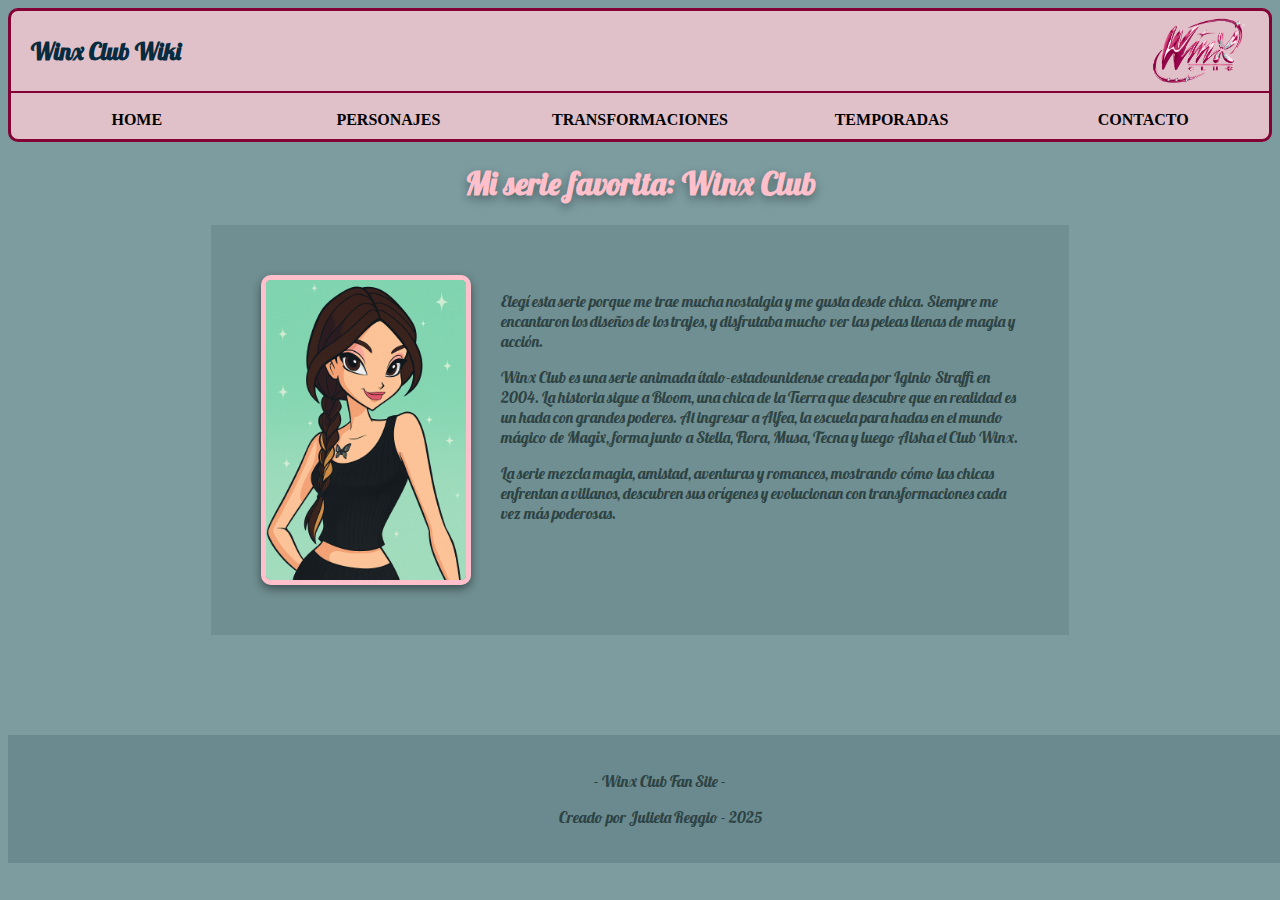
<file: index.html>
<!DOCTYPE html>
<html lang="en">
<head>
    <meta charset="UTF-8">
    <meta name="viewport" content="width=device-width, initial-scale=1.0">
    <title>Mi primer sitio Fan de Winx Club</title>
    <link rel="stylesheet" href="styles.css">
    <link rel="stylesheet" href="fonts.css">
</head>
<body>
    <header>
        <div class="Header_Complete">
            <div class="Header_Logo">
                <h2>Winx Club Wiki</h2>
                <img  src="img/logo-winx.png" alt="Logo Winx Club" width="100" class="Logo">
            </div><br>
            <nav>
                <ul>
                    <li><a href="index.html">HOME</a></li>
                    <li><a href="personajes.html">PERSONAJES</a></li>
                    <li><a href="Transformaciones winx/MagicWinx.html">TRANSFORMACIONES</a></li>
                    <li><a href="Temporadas.html">TEMPORADAS</a></li>
                    <li><a href="contacto.html">CONTACTO</a></li>
                </ul>
            </nav>
        </div>
        <h1> Mi serie favorita: Winx Club</h1>
    </header>
    <main class="presentation">
        <img src="img/Yo.png" alt="Julieta Reggio" height="300" title="Yo como un personaje de Winx." id="My_Picture">
        
        <div class="descriptive_text">
            <p> Elegí esta serie porque me trae mucha nostalgia y me gusta desde chica. Siempre me encantaron los diseños de los trajes, y disfrutaba mucho ver las peleas llenas de magia y acción.</p>
            <p>Winx Club es una serie animada ítalo-estadounidense creada por Iginio Straffi en 2004. La historia sigue a Bloom, una chica de la Tierra que descubre que en realidad es un hada con grandes poderes. Al ingresar a Alfea, la escuela para hadas en el mundo mágico de Magix, forma junto a Stella, Flora, Musa, Tecna y luego Aisha el Club Winx.</p>
            <p>La serie mezcla magia, amistad, aventuras y romances, mostrando cómo las chicas enfrentan a villanos, descubren sus orígenes y evolucionan con transformaciones cada vez más poderosas.</p>
        </div>
    </main>
    <footer>
        <p class="footer_text">- Winx Club Fan Site -</p>
        <p class="footer_text">Creado por Julieta Reggio - 2025</p>
    </footer>
</body>
</html>
</file>
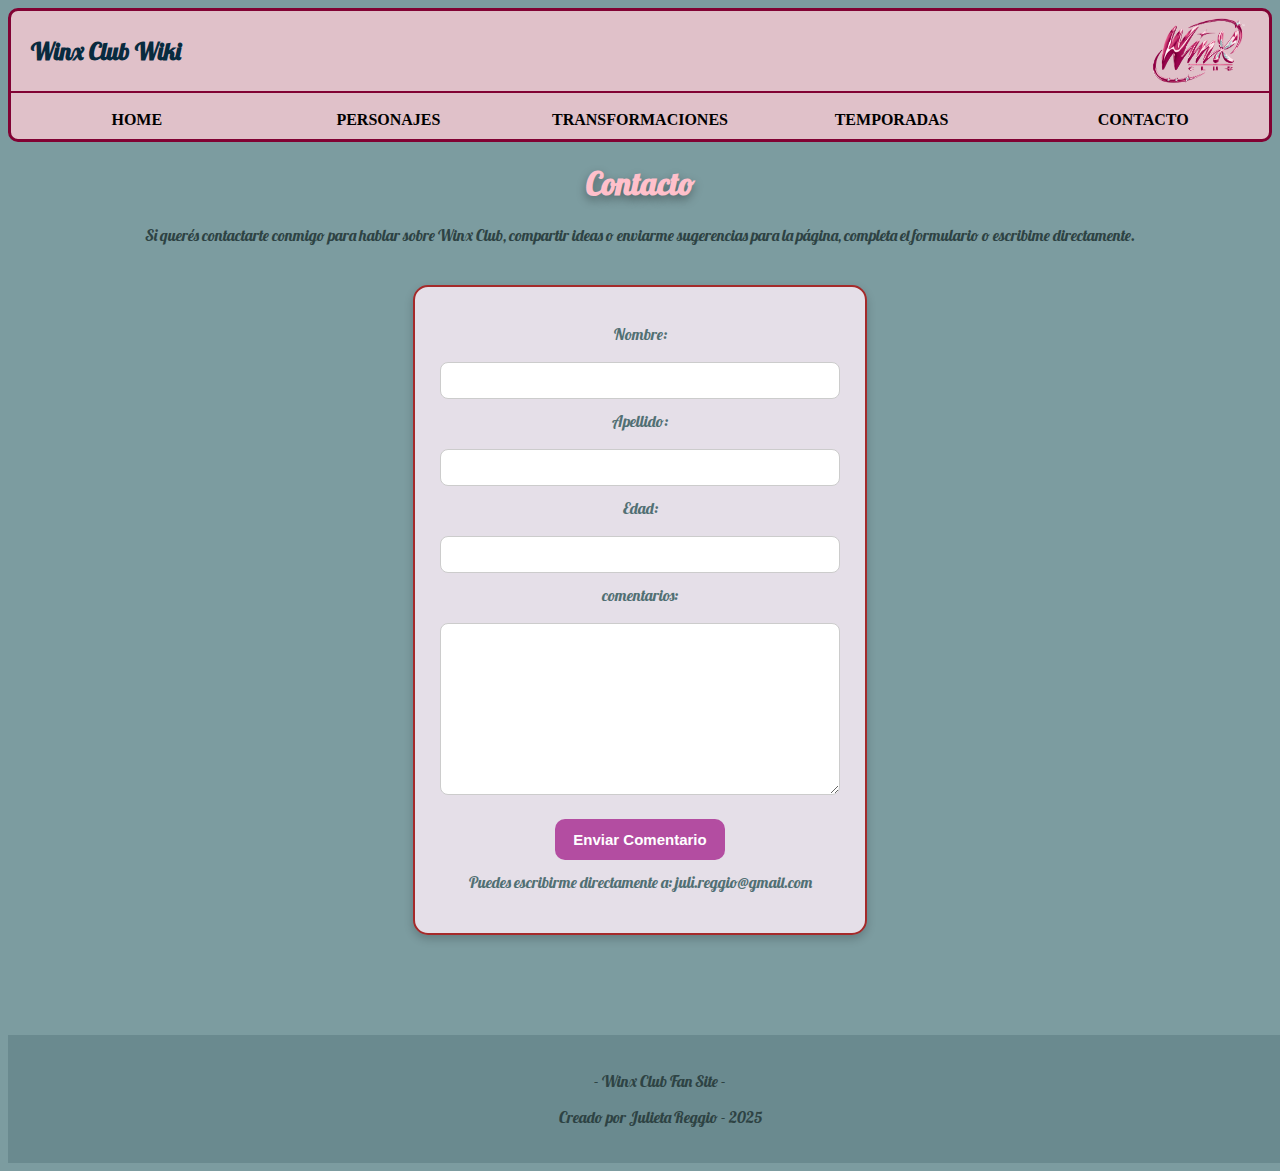
<file: contacto.html>
<!DOCTYPE html>
<html lang="en">
<head>
    <meta charset="UTF-8">
    <meta name="viewport" content="width=device-width, initial-scale=1.0">
    <title>Mi primer sitio Fan de Winx Club</title>
    <link rel="stylesheet" href="styles.css">
    <link rel="stylesheet" href="fonts.css">
</head>
<body>
    <header>
        <div class="Header_Complete">
            <div class="Header_Logo">
                <h2>Winx Club Wiki</h2>
                <img  src="img/logo-winx.png" alt="Logo Winx Club" width="100" class="Logo">
            </div><br>
            <nav>
                <ul>
                    <li><a href="index.html">HOME</a></li>
                    <li><a href="personajes.html">PERSONAJES</a></li>
                    <li><a href="Transformaciones winx/MagicWinx.html">TRANSFORMACIONES</a></li>
                    <li><a href="Temporadas.html">TEMPORADAS</a></li>
                    <li><a href="contacto.html">CONTACTO</a></li>
                </ul>
            </nav>
        </div>
        <h1>Contacto</h1>
    </header>
    <main>
        <form action="https://formspree.io/f/xovndreo" method="POST">

            <p>Si querés contactarte conmigo para hablar sobre Winx Club, compartir ideas o enviarme sugerencias para la página, completa el formulario o escribime directamente.</p>
            
            <div class="form-container">
                <label for="first-name">Nombre:</label><br>
                <input type="text" id="first-name" name="first-name"><br>
                
                <label for="last-name">Apellido:</label><br>
                <input type="text" id="last-name" name="last-name"><br>
                
                <label for="Age">Edad:</label><br>
                <input type="number"><br>

                <label for="comenta">comentarios:</label><br>
                <textarea name="comenta" id="comentario" cols="20" rows="10"></textarea><br>
                
                <input type="submit" value="Enviar Comentario"><br>
                
                <p>Puedes escribirme directamente a: juli.reggio@gmail.com</p>
            </div>
        </form>
    </main>
    <footer>
        <p class="footer_text">- Winx Club Fan Site -</p>
        <p class="footer_text">Creado por Julieta Reggio - 2025</p>
    </footer>
</body>
</html>
</file>
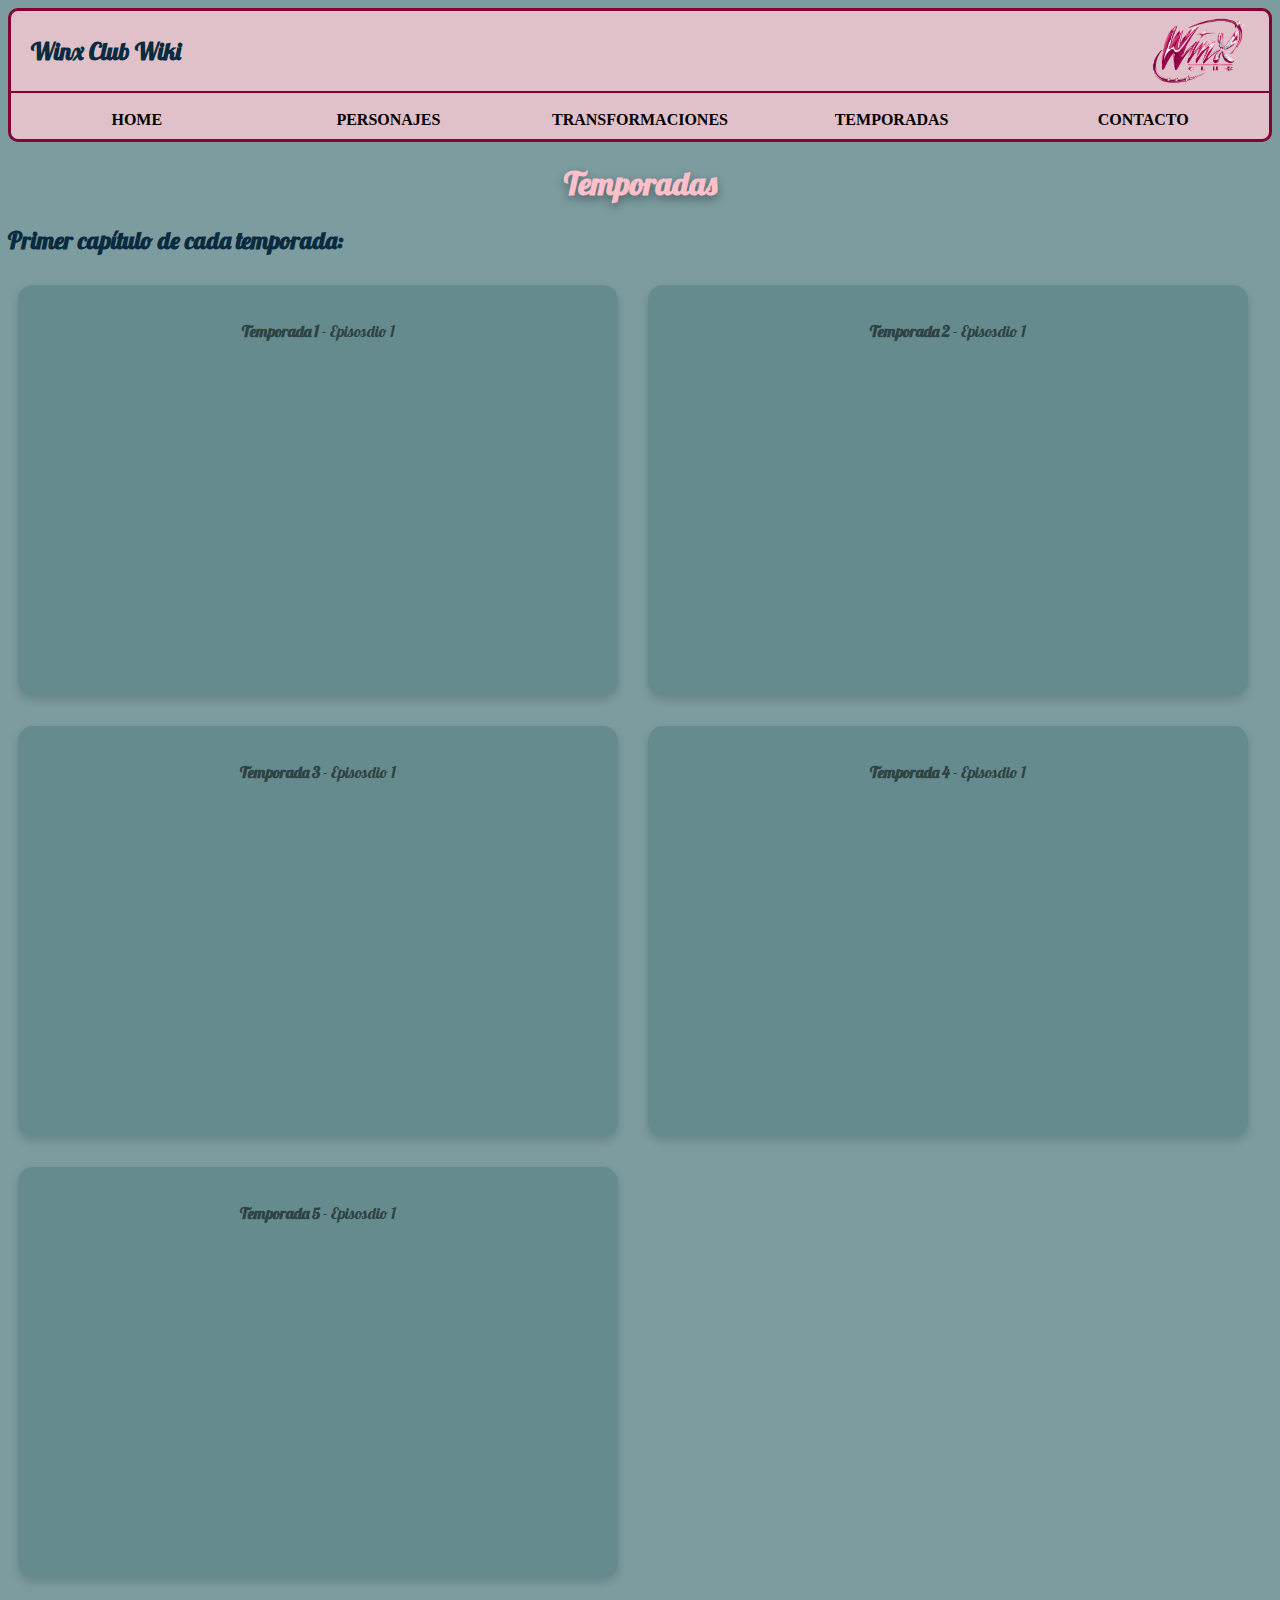
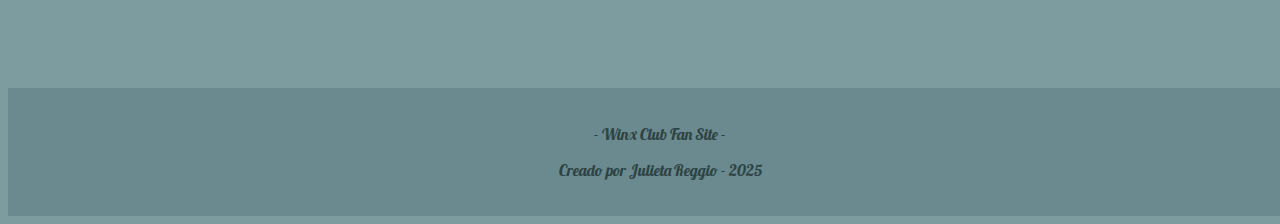
<file: Temporadas.html>
<!DOCTYPE html>
<html lang="en">
<head>
    <meta charset="UTF-8">
    <meta name="viewport" content="width=device-width, initial-scale=1.0">
    <title>Mi primer sitio Fan de Winx Club</title>
    <link rel="stylesheet" href="styles.css">
    <link rel="stylesheet" href="fonts.css">
</head>
<body>
    <header>
        <div class="Header_Complete">
            <div class="Header_Logo">
                <h2>Winx Club Wiki</h2>
                <img  src="img/logo-winx.png" alt="Logo Winx Club" width="100" class="Logo">
            </div><br>
            <nav>
                <ul>
                    <li><a href="index.html">HOME</a></li>
                    <li><a href="personajes.html">PERSONAJES</a></li>
                    <li><a href="Transformaciones winx/MagicWinx.html">TRANSFORMACIONES</a></li>
                    <li><a href="Temporadas.html">TEMPORADAS</a></li>
                    <li><a href="contacto.html">CONTACTO</a></li>

                </ul>
            </nav>
        </div>
        <h1> Temporadas</h1>
        <h2>Primer capítulo de cada temporada:</h2>
    </header>
    <main class="Videos">
        <div class="Vid_and_title">
            <p><strong>Temporada 1</strong> - Episosdio 1</p>
            <iframe width="560" height="315" src="https://www.youtube.com/embed/dDhB4_mt2f4?si=l-C3R31MTmRzn0od" title="YouTube video player" frameborder="0" allow="accelerometer; autoplay; clipboard-write; encrypted-media; gyroscope; picture-in-picture; web-share" referrerpolicy="strict-origin-when-cross-origin" allowfullscreen></iframe>
        </div>

        <div class="Vid_and_title">
            <p><strong>Temporada 2</strong> - Episosdio 1</p>
            <iframe width="560" height="315" src="https://www.youtube.com/embed/yeaf1TVjAsE?si=JjwiKc5wwFEhKqJb" title="YouTube video player" frameborder="0" allow="accelerometer; autoplay; clipboard-write; encrypted-media; gyroscope; picture-in-picture; web-share" referrerpolicy="strict-origin-when-cross-origin" allowfullscreen></iframe>
        </div>

       <div class="Vid_and_title">
            <p><strong>Temporada 3</strong> - Episosdio 1</p>
            <iframe width="560" height="315" src="https://www.youtube.com/embed/rGWw2mMmy6A?si=TkoC1_-rXVvzRs6n" title="YouTube video player" frameborder="0" allow="accelerometer; autoplay; clipboard-write; encrypted-media; gyroscope; picture-in-picture; web-share" referrerpolicy="strict-origin-when-cross-origin" allowfullscreen></iframe>
        </div>

        <div class="Vid_and_title">
            <p><strong>Temporada 4</strong> - Episosdio 1</p>
            <iframe width="560" height="315" src="https://www.youtube.com/embed/P7bJZu4_L30?si=rvfj-cHJnGCTFndZ" title="YouTube video player" frameborder="0" allow="accelerometer; autoplay; clipboard-write; encrypted-media; gyroscope; picture-in-picture; web-share" referrerpolicy="strict-origin-when-cross-origin" allowfullscreen></iframe>
        </div>

        <div class="Vid_and_title">
            <p><strong>Temporada 5</strong> - Episosdio 1</p>
            <iframe width="560" height="315" src="https://www.youtube.com/embed/Ozc2Z0mddNM?si=4RrIw8L1p1oErL2H" title="YouTube video player" frameborder="0" allow="accelerometer; autoplay; clipboard-write; encrypted-media; gyroscope; picture-in-picture; web-share" referrerpolicy="strict-origin-when-cross-origin" allowfullscreen></iframe>
        </div>
    </main>
    <footer>
        <p class="footer_text">- Winx Club Fan Site -</p>
        <p class="footer_text">Creado por Julieta Reggio - 2025</p>
    </footer>
</body>
</html>
</file>
<file: styles.css>
body {
    background-color: rgb(124, 156, 160);
}

h1 {
    color: pink;
    font-family: Lobster;
    text-align: center;
    text-shadow: 0 4px 10px rgba(0, 0, 0, 0.35);
}

h2{
    color: rgb(8, 43, 63);
    font-family: Lobster;
}

p{
    color:rgb(46, 67, 68) ;
    font-family: Lobster;
    font-size: 16px;
    font-weight: 400;
}

.Header_Logo{
    display: flex; 
    border-bottom: 2px;
    border-bottom-style: solid;
    border-color: rgb(129, 2, 51);
    padding: 5px 20px;
}

.Header_Complete{
    display: block;
    background-color: rgba(247, 202, 211, 0.808);
    margin: o auto;
    border-width: 3px;
    border-color: rgb(129, 2, 51);
    border-style: solid;
    border-radius: 10px;
    padding-bottom: 10px;
}

.Logo {
    margin-left: auto;
}

nav ul{
    list-style: none;
    padding: 0;
    margin: 0;
    display: flex;
}

nav ul li{
    flex: 1;
    text-align: center;
    
}

nav ul li a {
    text-decoration: none;
    color: black;
    font-weight: bold;
    padding: 20px 0px;
    font-family:'Lucida Sans';
    transition: color 0.3s ease, text-decoration 0.3s ease;
    cursor: pointer;
}

nav ul li a:hover {
    color: #a31b5f;
    text-decoration: underline;
}

.All_Characters{
    display: flex;
    flex-wrap: wrap;
    gap: 20px;
    justify-content: center;
}

.Character_Sheet{
    background-color: rgba(247, 202, 211, 0.9);
    width: 500px;   
    margin: 30px;
    padding: 20px;
    border-radius: 15px;
    box-shadow: 0 4px 10px rgba(0, 0, 0, 0.15);
    box-sizing: border-box;
}

.Character_Name{
    color:cadetblue;
    font-family: Lobster;
    font-size: 34px;
    font-weight: 400;
    text-transform: uppercase;
}

.Character_Info{
    display: flex;
    align-items: flex-start;
    gap: 20px;
}

.Transformation_Sheet{
    background-color: rgba(247, 202, 211, 0.9);
    width: fit-content;   
    padding: 10px;
    border-radius: 15px;
    box-shadow: 0 4px 10px rgba(0, 0, 0, 0.15);
    box-sizing: border-box;
}

footer {
    display: block;
    text-align: center;
    margin-top: 100px;
    background-color:  rgb(106, 138, 143);
    left: 0; 
    width: 100%;
    padding: 20px;
    bottom: 0;
}

#My_Picture{
    display: block;
    margin: 0 auto;
    border: 5px solid pink;
    border-radius: 10px;
    box-shadow: 0 4px 10px rgba(0, 0, 0, 0.45);
}

.descriptive_text{
    text-align: left;
}

.presentation{
    display: flex;
    width: 60%;
    margin: 0 auto;
    padding: 50px;
    gap: 30px;
    background-color: rgba(55, 83, 87, 0.178);
}

.Videos{
    display: flex;
    flex-wrap: wrap;
    gap: 10px;
}

.Vid_and_title{
    background-color: rgba(63, 107, 109, 0.342);
    width: fit-content;   
    margin: 10px;
    padding: 20px;
    border-radius: 15px;
    box-shadow: 0 4px 10px rgba(0, 0, 0, 0.15);
    box-sizing: border-box;
    text-align: center;
}

form{
    text-align: center;
}

.form-container {
    background-color: rgba(255, 240, 250, 0.8);
    border: 2px solid brown;
    border-radius: 15px;
    padding: 25px;
    width: 400px;
    margin: 40px auto; 
    box-shadow: 0 4px 10px rgba(0,0,0,0.2);
}

.form-container p,
.form-container label {
    display: block;
    margin-top: 12px;
    font-family: 'Lobster';
    color:rgb(82, 112, 116);
}

.form-container input[type="text"],
.form-container input[type="number"],
.form-container input[type="email"],
.form-container textarea {
    width: 100%;
    padding: 10px;
    border: 1px solid #ccc;
    border-radius: 8px;
    box-sizing: border-box;
}

.form-container input[type="submit"] {
    background-color: #b34da1;
    color: white;
    border: none;
    border-radius: 10px;
    padding: 12px 18px;
    margin-top: 20px;
    cursor: pointer;
    font-size: 15px;
    font-weight: bold;
    transition: background-color .2s ease, transform .15s ease;
}

.form-container input[type="submit"]:hover {
  background-color: #8e2f79;
  transform: scale(1.03);
}
</file>
<file: fonts.css>
@font-face {
    font-family: "Winx-Script";
    src: url(Fonts/Winx\ Script.ttf) format("truetype");
    font-weight: lighter;
}

@font-face {
    font-family: "Lobster";
    src: url(Fonts/Lobster-Regular.ttf) format("truetype");
    font-weight: lighter;
    font-style: italic;
}
</file>
